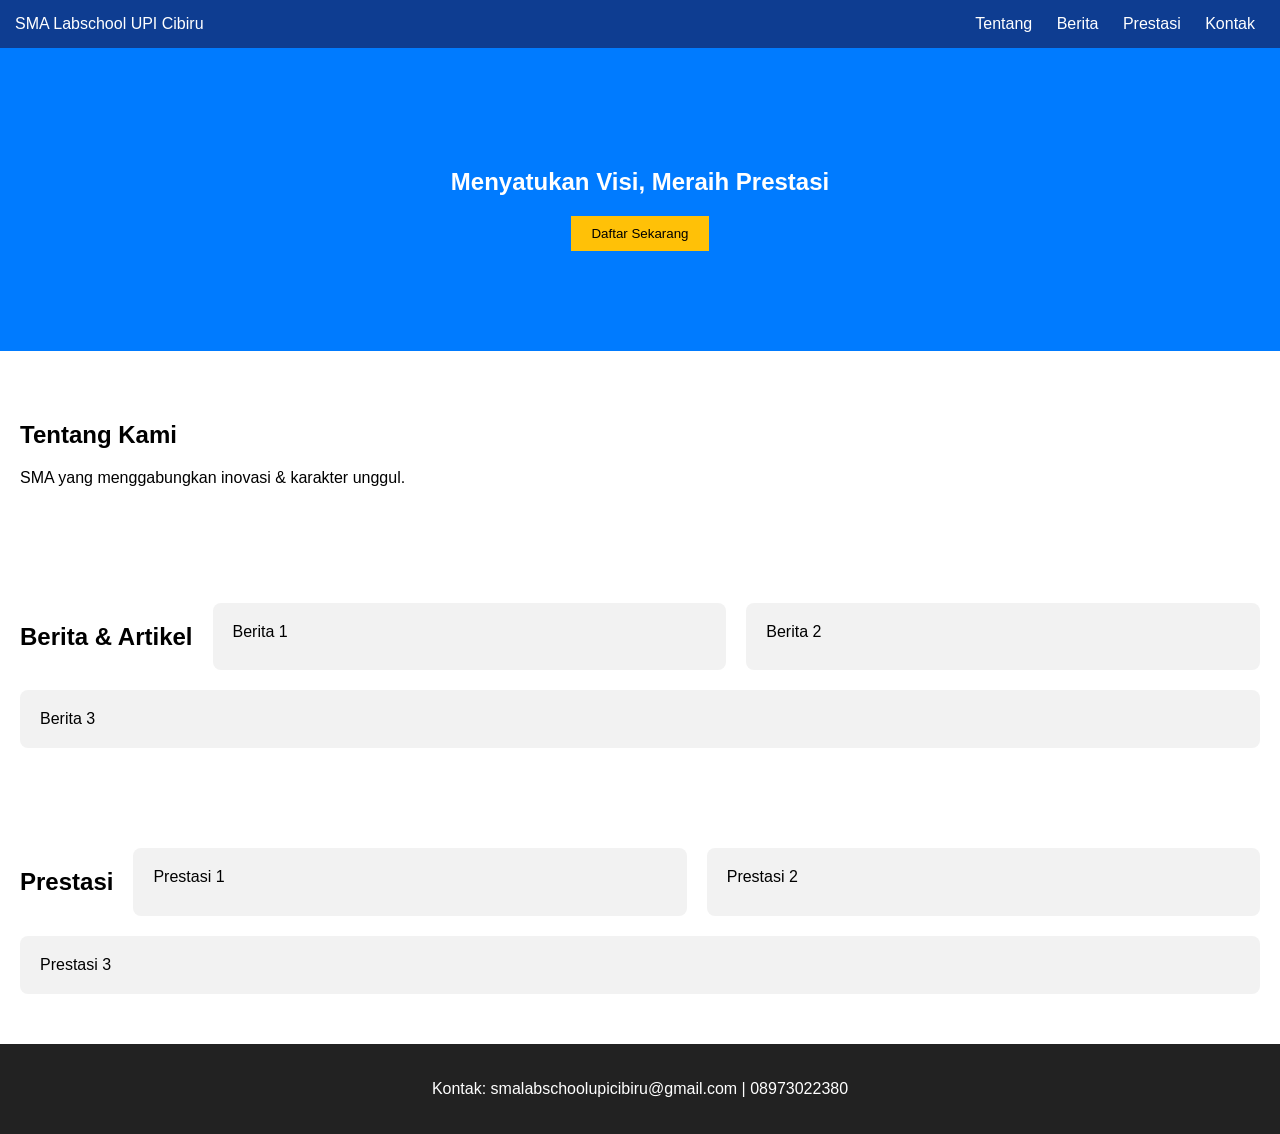
<file: index.html>
<!DOCTYPE html>
<html lang="en">
<head>
    <meta charset="UTF-8">
    <meta name="viewport" content="width=device-width, initial-scale=1.0">
    <title>SMA Labschool UPI Cibiru</title>
    <link rel="stylesheet" href="style.css">
</head>
<body>

    <!-- Navbar -->
    <header>
        <div class="logo">SMA Labschool UPI Cibiru</div>
        <nav class="menu">
            <a href="#about">Tentang</a>
            <a href="#berita">Berita</a>
            <a href="#prestasi">Prestasi</a>
            <a href="#kontak">Kontak</a>
        </nav>
    </header>

    <!-- Hero -->
    <section class="hero">
        <h1>Menyatukan Visi, Meraih Prestasi</h1>
        <button>Daftar Sekarang</button>
    </section>

    <!-- About -->
    <section id="about" class="about">
        <h2>Tentang Kami</h2>
        <p>SMA yang menggabungkan inovasi & karakter unggul.</p>
    </section>

    <!-- Berita (Articles) -->
    <section id="berita" class="articles">
        <h2>Berita & Artikel</h2>
        <div class="card">Berita 1</div>
        <div class="card">Berita 2</div>
        <div class="card">Berita 3</div>
    </section>

    <!-- Prestasi -->
    <section id="prestasi" class="prestasi">
        <h2>Prestasi</h2>
        <div class="card">Prestasi 1</div>
        <div class="card">Prestasi 2</div>
        <div class="card">Prestasi 3</div>
    </section>

    <!-- Footer -->
    <footer id="kontak">
        <p>Kontak: smalabschoolupicibiru@gmail.com | 08973022380</p>
    </footer>

    <script src="script.js"></script>
</body>
</html>
</file>
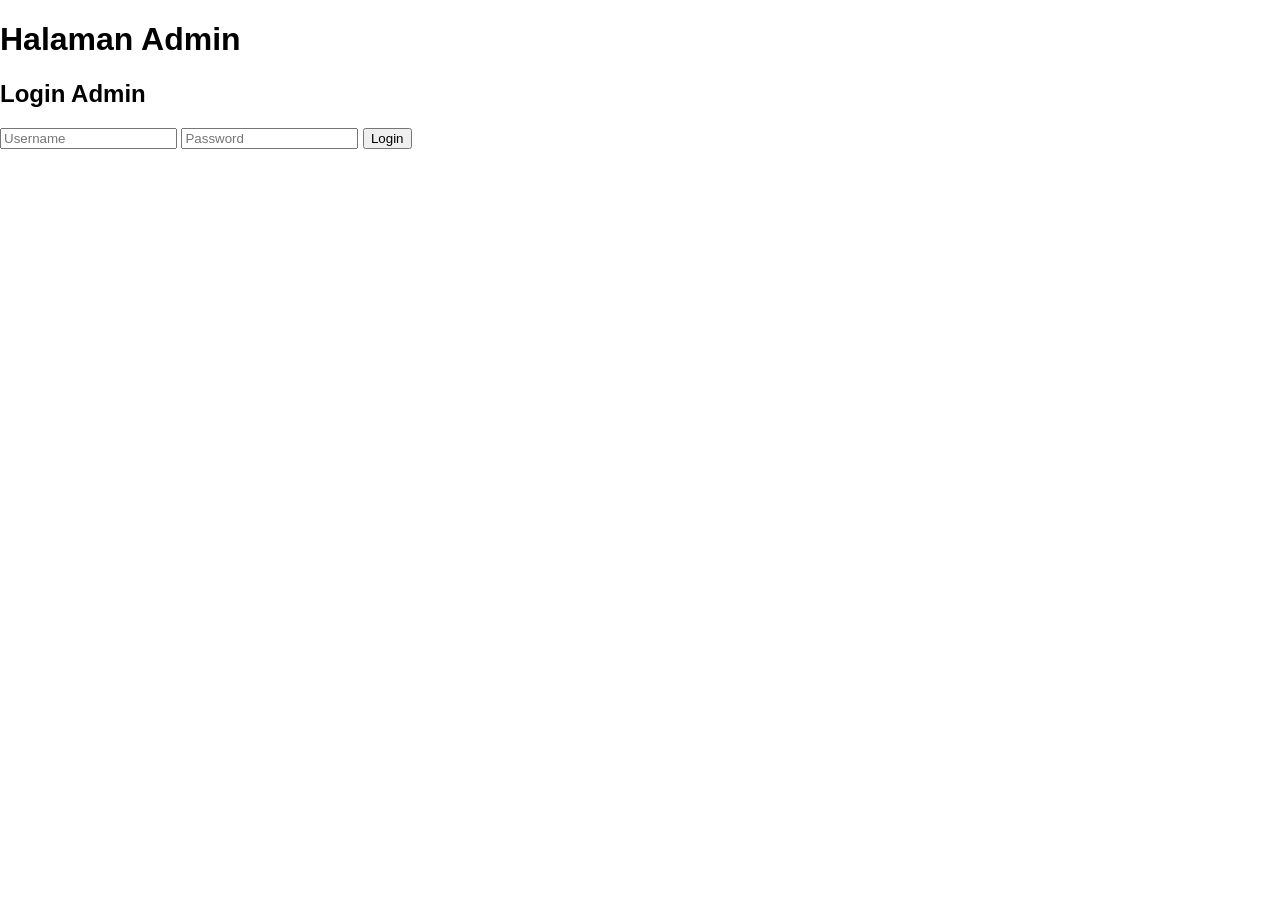
<file: admin.html>
<!DOCTYPE html>
<html lang="id">
<head>
    <meta charset="UTF-8">
    <meta name="viewport" content="width=device-width, initial-scale=1.0">
    <title>Admin - SMA Negeri 1 Indonesia</title>
    <link rel="stylesheet" href="style.css">
</head>
<body>
    <div class="container">
        <h1>Halaman Admin</h1>

        <!-- Form Login -->
        <div id="login-form">
            <h2>Login Admin</h2>
            <input type="text" id="username" placeholder="Username">
            <input type="password" id="password" placeholder="Password">
            <button onclick="login()">Login</button>
            <p id="login-error"></p>
        </div>

        <!-- Form Tambah Artikel (tersembunyi sampai login) -->
        <div id="admin-panel" style="display: none;">
            <h2>Tambah Artikel Baru</h2>
            <form id="article-form">
                <input type="text" id="title" placeholder="Judul Artikel" required>
                <input type="date" id="date" required>
                <textarea id="summary" placeholder="Ringkasan Artikel" required></textarea>
                <textarea id="content" placeholder="Isi Lengkap Artikel" required></textarea>
                <input type="text" id="image" placeholder="Nama File Gambar (contoh: article1.jpg)" required>
                <button type="submit">Tambah Artikel</button>
            </form>
            <button onclick="logout()">Logout</button>
        </div>
    </div>

    <script src="script.js"></script>
</body>
</html>
</file>
<file: style.css>
/* GLOBAL STYLES */
body {
    font-family: Arial, sans-serif;
    margin: 0;
    padding: 0;
}

/* HEADER */
header {
    background: #0e3d91;
    color: white;
    display: flex;
    justify-content: space-between;
    padding: 15px;
}

header a {
    color: white;
    text-decoration: none;
    margin: 0 10px;
}

/* HERO */
.hero {
    background: #007bff;
    color: white;
    text-align: center;
    padding: 100px 20px;
}

.hero button {
    padding: 10px 20px;
    background: #ffc107;
    border: none;
    cursor: pointer;
}

/* SECTIONS */
section {
    padding: 50px 20px;
}

.articles, .prestasi {
    display: flex;
    gap: 20px;
    flex-wrap: wrap;
}

.card {
    background: #f2f2f2;
    padding: 20px;
    border-radius: 8px;
    flex: 1 1 calc(33% - 40px);
}

/* FOOTER */
footer {
    background: #222;
    color: white;
    text-align: center;
    padding: 20px;
}
</file>
